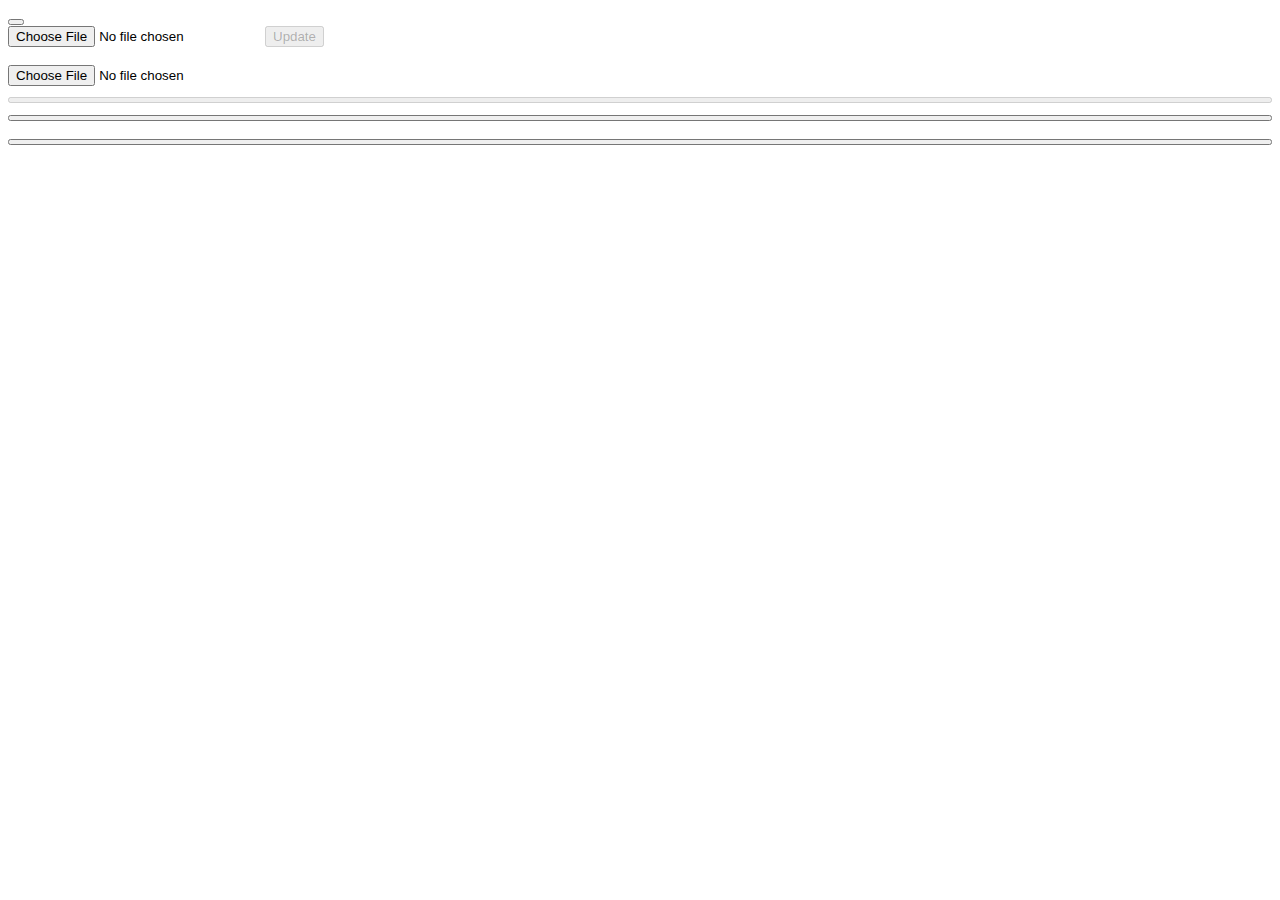
<file: web/html/11_ota.html>
<!DOCTYPE html>

<!--SECTION-START-->
<div id="tab11" class="tab-content">
  <!-- OTA-update -->
  <div class="grid">
    <article class="tools">
      <div class="dash-main">
        <div class="dash-header" data-i18n="ota"></div>
        <div class="dash-content">
          <form
            method="POST"
            action="#"
            enctype="multipart/form-data"
            id="ota_upload_form">
            <button
              id="p11_check_git_btn"
              class="svgbtn2 i_github"
              data-i18n="check_github"></button>
            <br />
            <input
              type="file"
              name="ota_update"
              id="ota_file_input"
              onchange="ota_sub_fun(this)"
              accept=".bin" />
            <input
              type="submit"
              id="ota_update_btn"
              disabled="disabled"
              value="Update" />
            <br />
            <div
              id="ota_status_txt"
              style="display: none; text-align: left"
              data-i18n="update_ready">
              --
            </div>
            <br /><progress
              id="ota_progress_bar"
              style="display: none"
              max="100"
              value="0"></progress>
          </form>
        </div>
      </div>
    </article>
    <!-- Dialog OPEN-CONFIG -->
    <dialog id="open_config_dialog">
      <article>
        <header><strong>config.json</strong></header>
        <pre id="config_output"></pre>
        <div class="dash-footer">
          <button
            id="p11_config_dialog_btn"
            data-i18n="close"
            style="width: 75%"></button>
        </div>
      </article>
    </dialog>
    <!-- config import/export -->
    <article class="tools">
      <div class="dash-main">
        <div class="dash-header" data-i18n="config_mgn"></div>
        <div class="dash-content">
          <form
            method="POST"
            action="#"
            enctype="multipart/form-data"
            id="file_upload_form">
            <input
              type="file"
              name="file_update"
              id="file_input"
              accept=".json"
              onchange="file_sub_fun(this)" />
            <div
              id="upload_status_txt"
              style="display: none; text-align: left"
              data-i18n="import_ready">
              --
            </div>
            <button
              style="width: 100%"
              type="submit"
              id="file_upload_btn"
              data-i18n="import"
              disabled="true"></button>
            <button
              style="width: 100%"
              id="p11_export_btn"
              data-i18n="export"
              onclick="exportConfig()"></button>
            <button
              style="width: 100%; margin-top: 17px"
              id="p11_file_show_btn"
              data-i18n="open"></button>
          </form>
        </div>
      </div>
    </article>
  </div>
</div>
<!--SECTION-END-->
</file>
